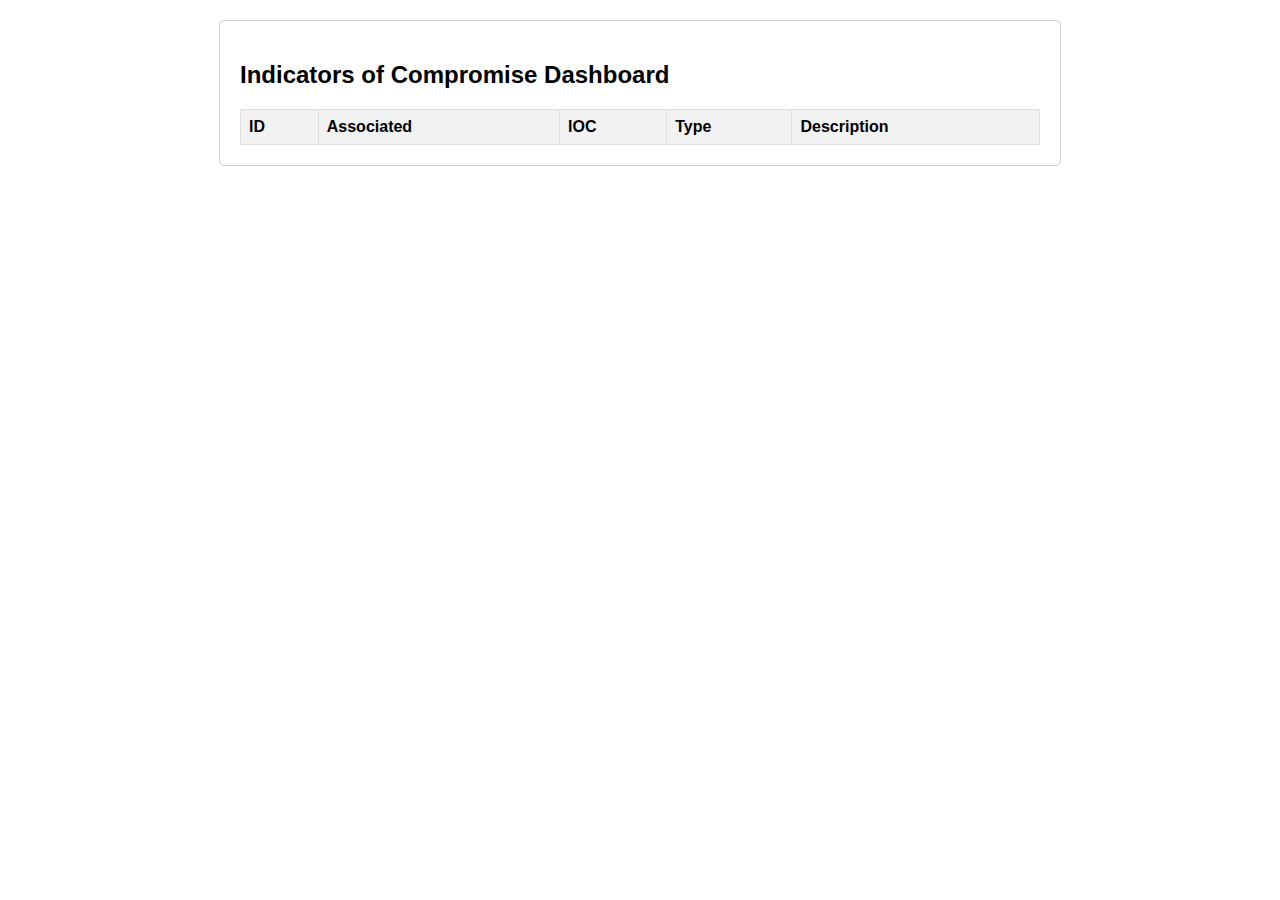
<file: index.html>
<!DOCTYPE html>
<html lang="en">
<head>
<meta charset="UTF-8">
<meta name="viewport" content="width=device-width, initial-scale=1.0">
<title>Indicators of Compromise Dashboard</title>
<style>
    body {
        font-family: Arial, sans-serif;
        margin: 0;
        padding: 0;
    }
    .container {
        max-width: 800px;
        margin: 20px auto;
        padding: 20px;
        border: 1px solid #ccc;
        border-radius: 5px;
    }
    table {
        width: 100%;
        border-collapse: collapse;
    }
    th, td {
        border: 1px solid #ddd;
        padding: 8px;
        text-align: left;
    }
    th {
        background-color: #f2f2f2;
    }
</style>
</head>
<body>
<div class="container">
    <h2>Indicators of Compromise Dashboard</h2>
    <table>
        <thead>
            <tr>
                <th>ID</th>
                <th>Associated</th>
                <th>IOC</th>
                <th>Type</th>
                <th>Description</th>
            </tr>
        </thead>
        <tbody id="indicatorsTableBody">
            <!-- Indicator rows will be dynamically inserted here -->
        </tbody>
    </table>
</div>
<script>
    document.addEventListener('DOMContentLoaded', function() {
        const indicators = [
            // Your JSON data here
        ];

        const indicatorsTableBody = document.getElementById('indicatorsTableBody');

        // Function to create a table row for each indicator
        function createIndicatorRow(indicator) {
            const row = document.createElement('tr');
            row.innerHTML = `
                <td>${indicator.id}</td>
                <td>${indicator.associated}</td>
                <td>${indicator.ioc}</td>
                <td>${indicator.type}</td>
                <td>${indicator.description}</td>
            `;
            return row;
        }

        // Populate the table with indicator rows
        indicators.forEach(function(indicator) {
            const row = createIndicatorRow(indicator);
            indicatorsTableBody.appendChild(row);
        });
    });
</script>
</body>
</html>
</file>
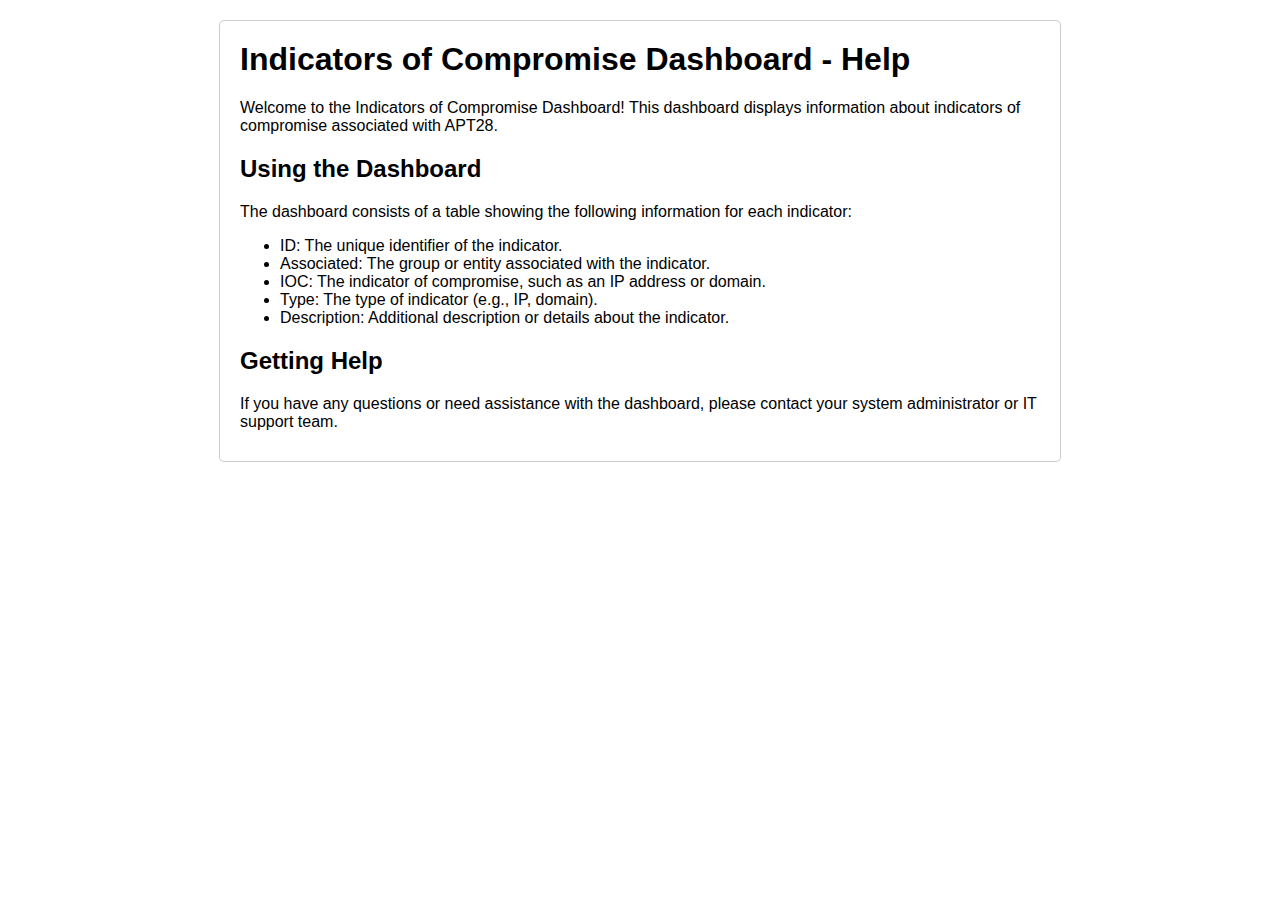
<file: help.html>
<!DOCTYPE html>
<html lang="en">
<head>
<meta charset="UTF-8">
<meta name="viewport" content="width=device-width, initial-scale=1.0">
<title>Indicators of Compromise Dashboard - Help</title>
<style>
    body {
        font-family: Arial, sans-serif;
        margin: 0;
        padding: 20px;
    }
    .container {
        max-width: 800px;
        margin: auto;
        padding: 20px;
        border: 1px solid #ccc;
        border-radius: 5px;
    }
    h1 {
        margin-top: 0;
    }
    p {
        margin-bottom: 10px;
    }
</style>
</head>
<body>
<div class="container">
    <h1>Indicators of Compromise Dashboard - Help</h1>
    <p>Welcome to the Indicators of Compromise Dashboard! This dashboard displays information about indicators of compromise associated with APT28.</p>
    <h2>Using the Dashboard</h2>
    <p>The dashboard consists of a table showing the following information for each indicator:</p>
    <ul>
        <li>ID: The unique identifier of the indicator.</li>
        <li>Associated: The group or entity associated with the indicator.</li>
        <li>IOC: The indicator of compromise, such as an IP address or domain.</li>
        <li>Type: The type of indicator (e.g., IP, domain).</li>
        <li>Description: Additional description or details about the indicator.</li>
    </ul>
    <h2>Getting Help</h2>
    <p>If you have any questions or need assistance with the dashboard, please contact your system administrator or IT support team.</p>
</div>
</body>
</html>
</file>
